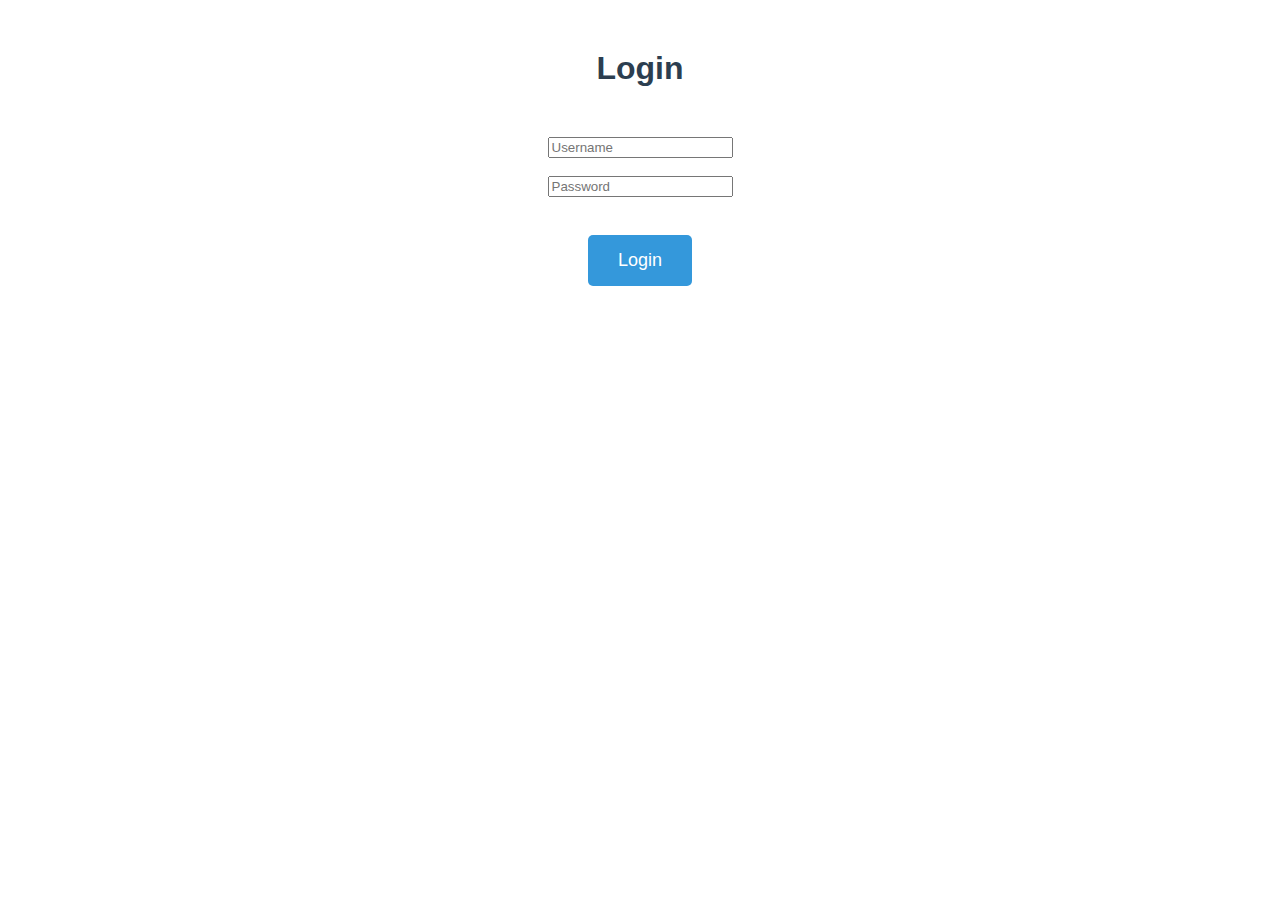
<file: index.html>
<!DOCTYPE html>
<html lang="en">
<head>
  <meta charset="UTF-8">
  <meta name="viewport" content="width=device-width, initial-scale=1.0">
  <title>Login - Chemical Plant Safety Monitoring</title>
  <link rel="stylesheet" href="style.css">
</head>
<body>
  <div id="login-page">
    <h1>Login</h1>
    <form onsubmit="return loginUser(event);">
      <input type="text" id="username" placeholder="Username" required><br><br>
      <input type="password" id="password" placeholder="Password" required><br><br>
      <button type="submit">Login</button>
    </form>
  </div>

  <script src="script.js"></script>
</body>
</html>
</file>
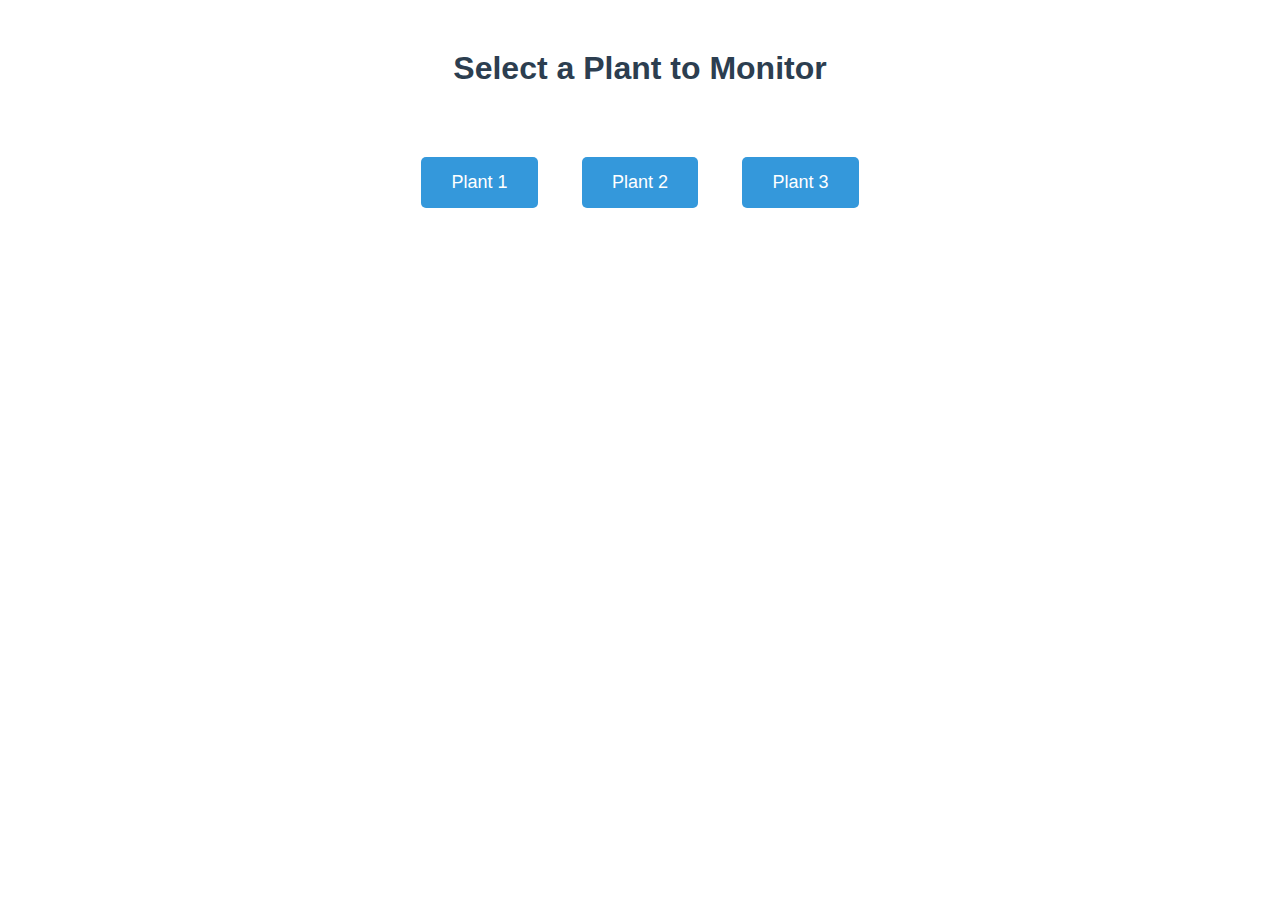
<file: landing.html>
<!DOCTYPE html>
<html lang="en">
<head>
  <meta charset="UTF-8">
  <meta name="viewport" content="width=device-width, initial-scale=1.0">
  <title>Select a Plant - Chemical Plant Safety Monitoring</title>
  <link rel="stylesheet" href="style.css">
</head>
<body>
  <div id="landing-page">
    <h1>Select a Plant to Monitor</h1>
    <button onclick="location.href='safety-data-1.html'">Plant 1</button>
    <button onclick="location.href='safety-data-2.html'">Plant 2</button>
    <button onclick="location.href='safety-data-3.html'">Plant 3</button>
  </div>

  <script src="script.js"></script>
</body>
</html>
</file>
<file: style.css>
body {
    font-family: Arial, sans-serif;
    text-align: center;
    margin: 50px;
    background-color: #ffffff;
    color: #2c3e50;
  }
  h1 {
    margin-bottom: 50px;
  }
  button {
    padding: 15px 30px;
    margin: 20px;
    font-size: 18px;
    cursor: pointer;
    background-color: #3498db;
    border: none;
    color: white;
    border-radius: 5px;
  }
  button:hover {
    background-color: #2980b9;
  }
  table {
    width: 100%;
    margin-top: 20px;
    border-collapse: collapse;
    background-color: rgba(255, 255, 255, 0.9);
  }
  table, th, td {
    border: 1px solid #2c3e50;
  }
  th, td {
    padding: 10px;
    text-align: left;
    transition: background-color 0.3s;
  }
  th {
    background-color: #3498db;
    color: white;
  }
  tr:hover {
    background-color: rgba(52, 152, 219, 0.1);
  }
  .warning {
    color: red;
    font-weight: bold;
  }
</file>
